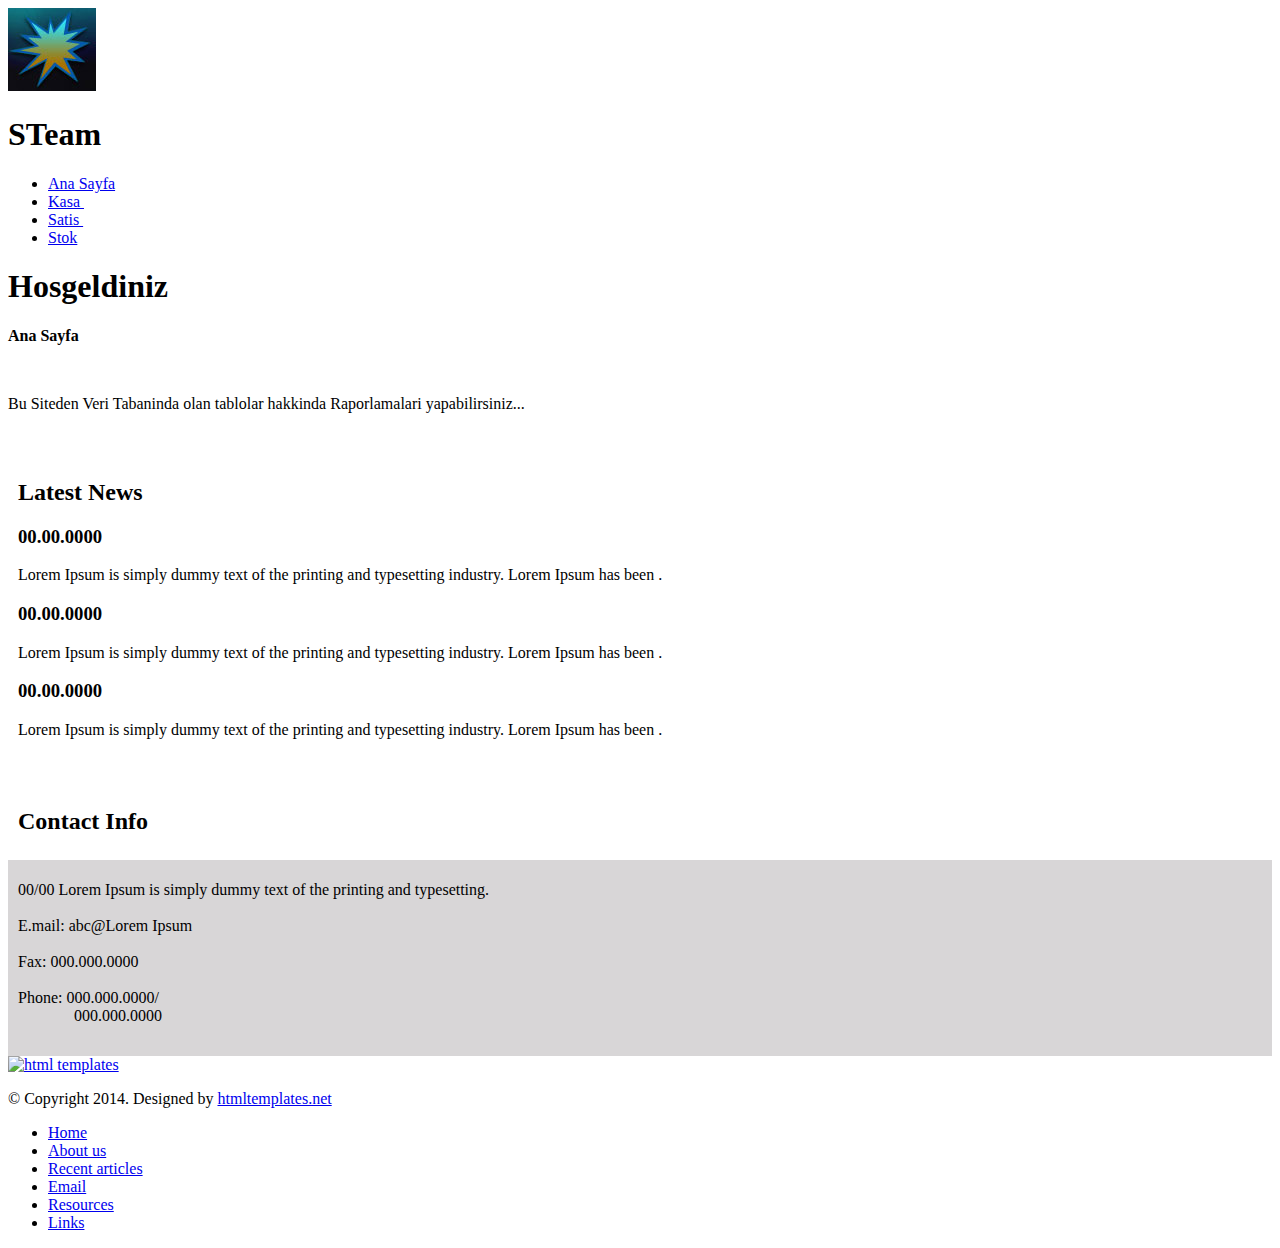
<file: demosite/src/main/resources/templates/index.html>
<!DOCTYPE html>
<html lang="en" xmlns:th="https://www.thymeleaf.org"/>
<head>
    <meta charset="UTF-8">
    <title>STeam</title>
    <meta name="description" content="Description of your site goes here">
    <meta name="keywords" content="keyword1, keyword2, keyword3">
    <link th:href="@{/css/style.css}" rel="stylesheet" type="text/css">
</head>
<body>
<div id="container">
    <div id="header"> <img src="../static/images/logo.jpg" alt="" id="logo">
        <h1 id="logo-text">STeam</h1>
    </div>
    <div id="nav">
        <ul>
            <li><a href="/index">Ana Sayfa</a></li>
            <li><a href="/Kasa">Kasa&nbsp;</a></li>
            <li><a href="/Satis">Satis&nbsp;</a></li>
            <li><a href="/Stok">Stok</a></li>


        </ul>
    </div>
    <div id="site-content">
        <div id="col-left">
            <h1 class="h-text-1">Hosgeldiniz</h1>
            <p class="text-1"><strong>Ana Sayfa</strong> </p>
            <p class="border-1">&nbsp;</p>
            <p>
                Bu Siteden Veri Tabaninda olan tablolar hakkinda Raporlamalari yapabilirsiniz...
            </p>
        </div>
        <div id="col-right">
            <div style="padding: 30px 10px 10px;">
                <h2 class="h-text-2">Latest News</h2>
                <h3 class="h-text-3">00.00.0000</h3>
                <p class="text-2">Lorem Ipsum is simply dummy text of the printing and
                    typesetting industry. Lorem Ipsum has been .</p>
                <h3 class="h-text-3">00.00.0000</h3>
                <p class="text-2">Lorem Ipsum is simply dummy text of the printing and
                    typesetting industry. Lorem Ipsum has been .</p>
                <h3 class="h-text-3">00.00.0000</h3>
                <p class="text-2">Lorem Ipsum is simply dummy text of the printing and
                    typesetting industry. Lorem Ipsum has been .</p>
            </div>
            <div>&nbsp;</div>
            <div style="padding: 5px 10px;">
                <h2 class="h-text-2">Contact Info</h2>
            </div>
            <div
                    style="padding: 5px 10px 15px; background: rgb(216, 214, 215) none repeat scroll 0%; -moz-background-clip: initial; -moz-background-origin: initial; -moz-background-inline-policy: initial;">
                <p class="text-2"> 00/00 Lorem Ipsum is simply dummy text of the
                    printing and typesetting.<br>
                    <br>
                    E.mail: abc@Lorem Ipsum<br>
                    <br>
                    Fax: 000.000.0000<br>
                    <br>
                    Phone: 000.000.0000/<br>
                    &nbsp;&nbsp;&nbsp;&nbsp;&nbsp;&nbsp;&nbsp;&nbsp;&nbsp;&nbsp;&nbsp;&nbsp;&nbsp;
                    000.000.0000 </p>
            </div>
        </div>
    </div>
    <div id="footer">
        <!--DO NOT Remove The Footer Links-->
        <!--Designed by--><a href="http://www.htmltemplates.net">
        <img th:src="@{/images/footnote.gif}" class="copyright" alt="html templates"></a>
        <p>&copy; Copyright 2014. Designed by <a target="_blank"
                                                 href="http://www.htmltemplates.net">htmltemplates.net</a>
            <!--DO NOT Remove The Footer Links-->
        </p>
        <ul class="footer-nav">
            <li><a href="#">Home</a></li>
            <li><a href="#">About us</a></li>
            <li><a href="#">Recent articles</a></li>
            <li><a href="#">Email</a></li>
            <li><a href="#">Resources</a></li>
            <li><a href="#">Links</a></li>
        </ul>
    </div>
</div>
</body>
</html>
</file>
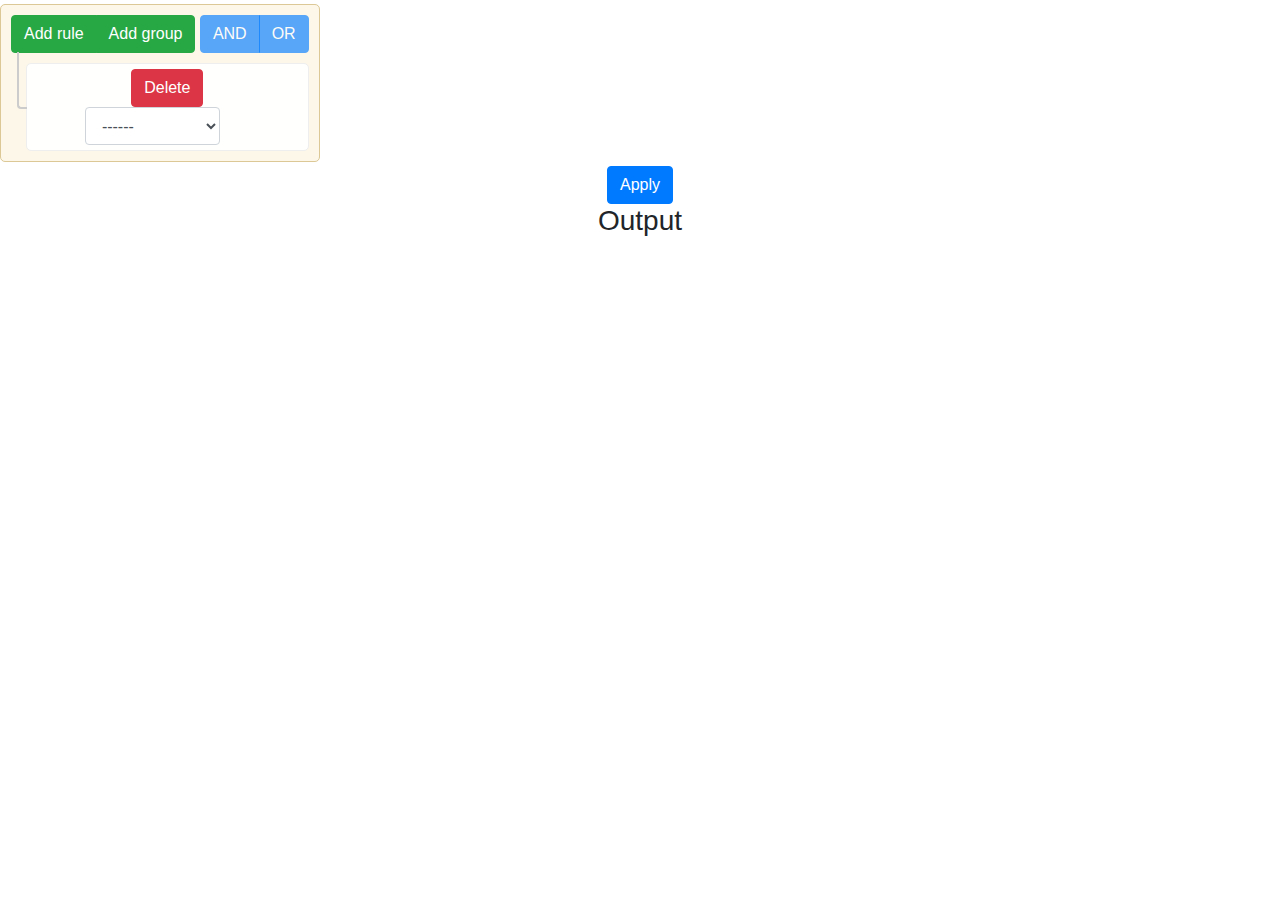
<file: KasaJQuery/kasaJquery.html>
<!DOCTYPE html>
<head>

    <meta charset="UTF-8">
    <title>Title</title>
    <link rel="stylesheet" type="text/css" href="css/bootstrap.css">
    <link rel="stylesheet" href="css/query-builder.default.css" id="gb-theme">
    <!-- SQLParser from https://www.npmjs.com/package/sql-parser-mistic -->
    <script src="js/sql-parser.js"></script>
</head>

<body>
<div style="text-align: center">
    <div id="builder"></div>

    <button class="btn btn-primary parse-json">Apply</button>

    <div id="result" class="hide">
        <h3>Output</h3>
        <pre></pre>
    </div>

    <script src="js/jquery-3.3.1.js"></script>

    <script src="js/bootstrap.js"></script>

    <script src="js/query-builder.standalone.js"></script>

    <script src="js/app.js"></script>
</div>
</body>
</html>
</file>
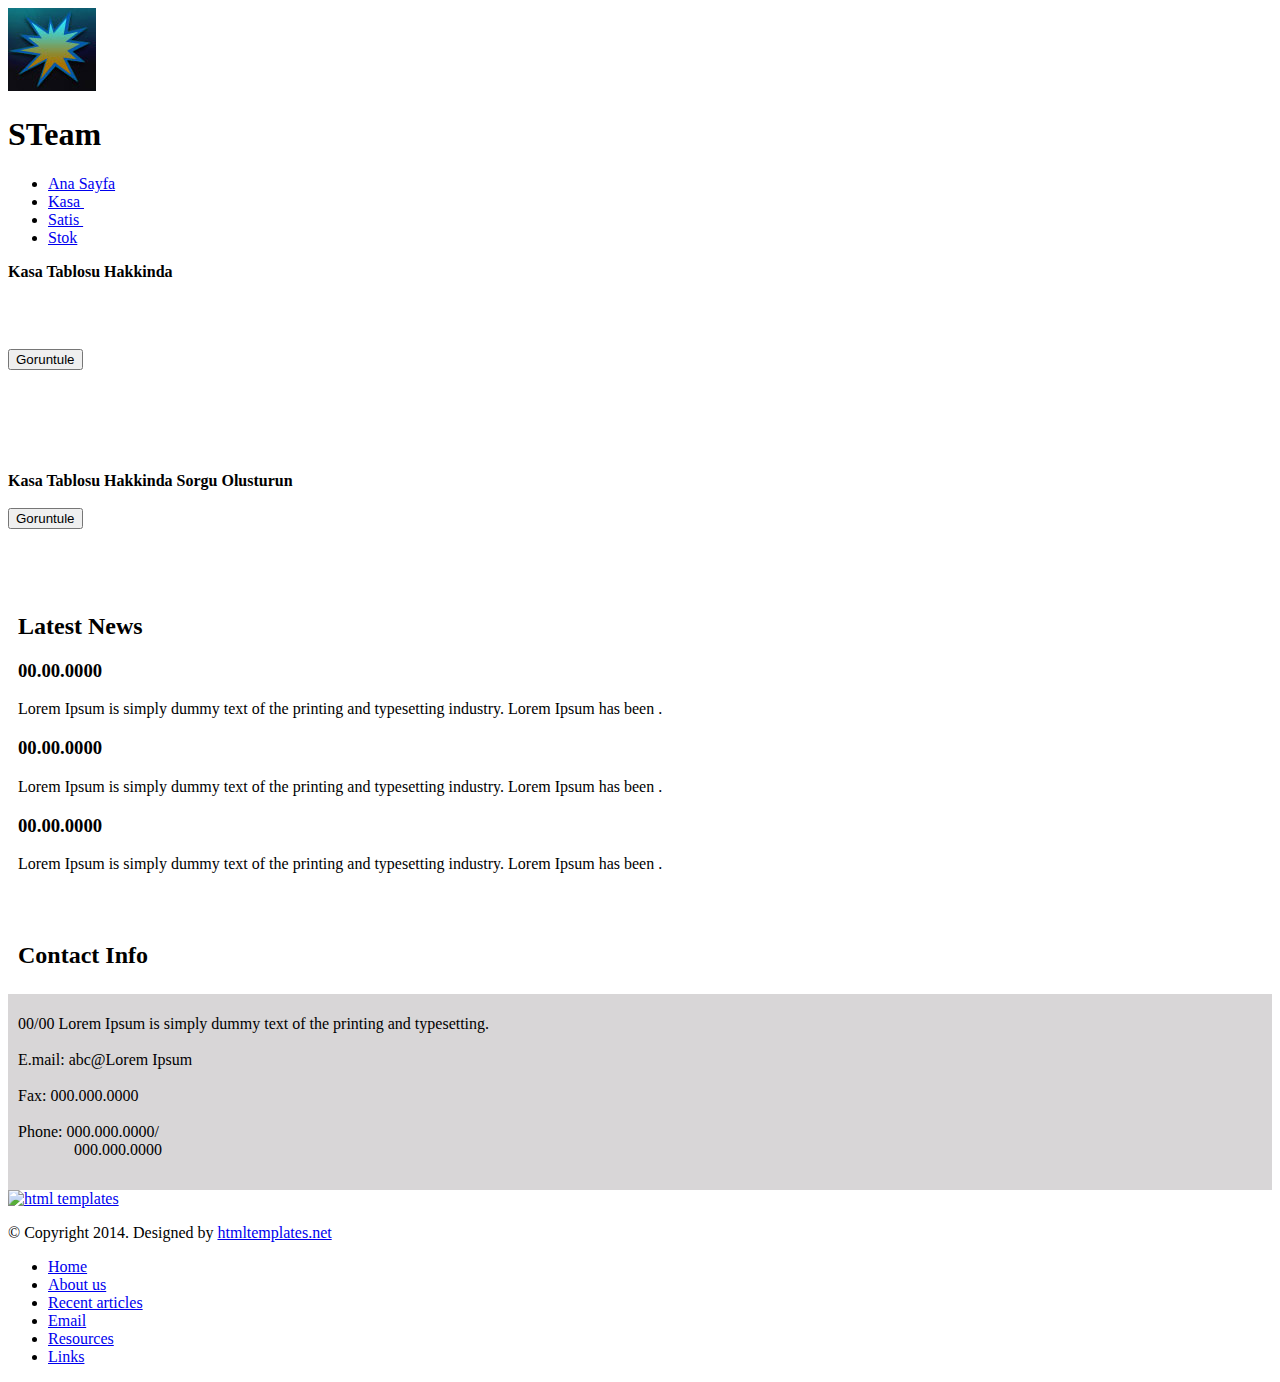
<file: demosite/src/main/resources/templates/Kasa.html>
<!DOCTYPE html>
<html lang="en" xmlns:th="https://www.thymeleaf.org"/>
<head>
    <meta charset="UTF-8">
    <title>STeam</title>
    <meta name="description" content="Description of your site goes here">
    <meta name="keywords" content="keyword1, keyword2, keyword3">
    <link th:href="@{/css/style.css}" rel="stylesheet" type="text/css">
</head>
<body>
<div id="container">
    <div id="header"> <img src="../static/images/logo.jpg" alt="" id="logo">
        <h1 id="logo-text">STeam</h1>
    </div>
    <div id="nav">
        <ul>
            <li><a href="/index">Ana Sayfa</a></li>
            <li><a href="/Kasa">Kasa&nbsp;</a></li>
            <li><a href="/Satis">Satis&nbsp;</a></li>
            <li><a href="/Stok">Stok</a></li>


        </ul>
    </div>
    <div id="site-content">
        <div id="col-left">
            <p class="text-1"><strong>Kasa Tablosu Hakkinda</strong>
            <p class="border-1">&nbsp;</p>
            <form action="/kasaGrafikVer">
                <br>
                <input type="submit" value="Goruntule">
            </form>
            <br>
            <p class="border-1">&nbsp;</p>
            <form action="/kasaJquery">
                <br>
                <p class="text-1"><strong>Kasa Tablosu Hakkinda Sorgu Olusturun</strong><br><br>
                <input type="submit" value="Goruntule">
            </form>
            <br>
        </div>
        <div id="col-right">
            <div style="padding: 30px 10px 10px;">
                <h2 class="h-text-2">Latest News</h2>
                <h3 class="h-text-3">00.00.0000</h3>
                <p class="text-2">Lorem Ipsum is simply dummy text of the printing and
                    typesetting industry. Lorem Ipsum has been .</p>
                <h3 class="h-text-3">00.00.0000</h3>
                <p class="text-2">Lorem Ipsum is simply dummy text of the printing and
                    typesetting industry. Lorem Ipsum has been .</p>
                <h3 class="h-text-3">00.00.0000</h3>
                <p class="text-2">Lorem Ipsum is simply dummy text of the printing and
                    typesetting industry. Lorem Ipsum has been .</p>
            </div>
            <div>&nbsp;</div>
            <div style="padding: 5px 10px;">
                <h2 class="h-text-2">Contact Info</h2>
            </div>
            <div
                    style="padding: 5px 10px 15px; background: rgb(216, 214, 215) none repeat scroll 0%; -moz-background-clip: initial; -moz-background-origin: initial; -moz-background-inline-policy: initial;">
                <p class="text-2"> 00/00 Lorem Ipsum is simply dummy text of the
                    printing and typesetting.<br>
                    <br>
                    E.mail: abc@Lorem Ipsum<br>
                    <br>
                    Fax: 000.000.0000<br>
                    <br>
                    Phone: 000.000.0000/<br>
                    &nbsp;&nbsp;&nbsp;&nbsp;&nbsp;&nbsp;&nbsp;&nbsp;&nbsp;&nbsp;&nbsp;&nbsp;&nbsp;
                    000.000.0000 </p>
            </div>
        </div>
    </div>
    <div id="footer">
        <!--DO NOT Remove The Footer Links-->
        <!--Designed by--><a href="http://www.htmltemplates.net">
        <img th:src="@{/images/footnote.gif}" class="copyright" alt="html templates"></a>
        <p>&copy; Copyright 2014. Designed by <a target="_blank"
                                                 href="http://www.htmltemplates.net">htmltemplates.net</a>
            <!--DO NOT Remove The Footer Links-->
        </p>
        <ul class="footer-nav">
            <li><a href="#">Home</a></li>
            <li><a href="#">About us</a></li>
            <li><a href="#">Recent articles</a></li>
            <li><a href="#">Email</a></li>
            <li><a href="#">Resources</a></li>
            <li><a href="#">Links</a></li>
        </ul>
    </div>
</div>
</body>
</html>
</file>
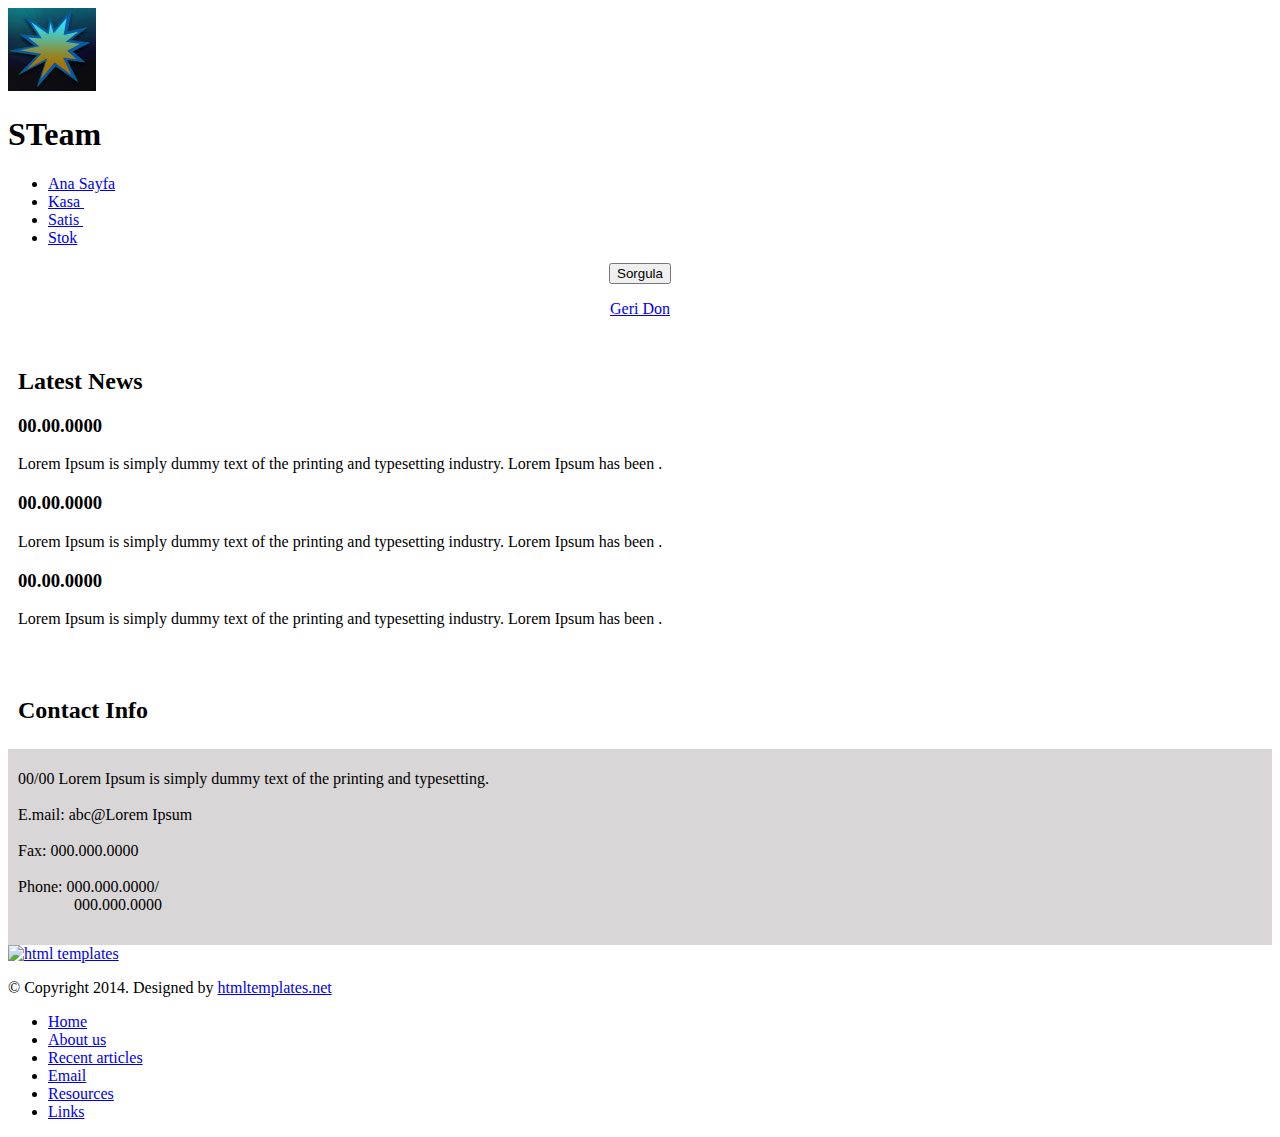
<file: demosite/src/main/resources/templates/kasaJquery.html>
<!DOCTYPE html>
<html lang="en" xmlns:th="https://www.thymeleaf.org"/>
<head>
    <meta charset="UTF-8">
    <title>STeam</title>
    <meta name="description" content="Description of your site goes here">
    <meta name="keywords" content="keyword1, keyword2, keyword3">
    <link th:href="@{/css/style.css}" rel="stylesheet" type="text/css">
    <link rel="stylesheet" type="text/css" th:href="@{css/bootstrap.css}">
    <link rel="stylesheet" th:href="@{css/query-builder.default.css}" id="gb-theme">
</head>
<body>
<div id="container">
    <div id="header"> <img src="../static/images/logo.jpg" alt="" id="logo">
        <h1 id="logo-text">STeam</h1>
    </div>
    <div id="nav">
        <ul>
            <li><a href="/index">Ana Sayfa</a></li>
            <li><a href="/Kasa">Kasa&nbsp;</a></li>
            <li><a href="/Satis">Satis&nbsp;</a></li>
            <li><a href="/Stok">Stok</a></li>


        </ul>
    </div>
    <div id="site-content">
        <div id="col-left">

            <div style="text-align: center">
                <div id="builder"></div>

                <button class="btn btn-primary parse-json" id="btn-getkasa" type="type">Sorgula</button>

                <p>     </p>
                <a href="/Kasa" class="btn btn-primary parse-json">Geri Don</a>

                <script th:src="@{kasajs/jquery-3.3.1.js}"></script>

                <script th:src="@{kasajs/bootstrap.js}"></script>

                <script th:src="@{kasajs/query-builder.standalone.js}"></script>

                <script th:src="@{kasajs/app.js}"></script>
            </div>




        </div>
        <div id="col-right">
            <div style="padding: 30px 10px 10px;">
                <h2 class="h-text-2">Latest News</h2>
                <h3 class="h-text-3">00.00.0000</h3>
                <p class="text-2">Lorem Ipsum is simply dummy text of the printing and
                    typesetting industry. Lorem Ipsum has been .</p>
                <h3 class="h-text-3">00.00.0000</h3>
                <p class="text-2">Lorem Ipsum is simply dummy text of the printing and
                    typesetting industry. Lorem Ipsum has been .</p>
                <h3 class="h-text-3">00.00.0000</h3>
                <p class="text-2">Lorem Ipsum is simply dummy text of the printing and
                    typesetting industry. Lorem Ipsum has been .</p>
            </div>
            <div>&nbsp;</div>
            <div style="padding: 5px 10px;">
                <h2 class="h-text-2">Contact Info</h2>
            </div>
            <div
                    style="padding: 5px 10px 15px; background: rgb(216, 214, 215) none repeat scroll 0%; -moz-background-clip: initial; -moz-background-origin: initial; -moz-background-inline-policy: initial;">
                <p class="text-2"> 00/00 Lorem Ipsum is simply dummy text of the
                    printing and typesetting.<br>
                    <br>
                    E.mail: abc@Lorem Ipsum<br>
                    <br>
                    Fax: 000.000.0000<br>
                    <br>
                    Phone: 000.000.0000/<br>
                    &nbsp;&nbsp;&nbsp;&nbsp;&nbsp;&nbsp;&nbsp;&nbsp;&nbsp;&nbsp;&nbsp;&nbsp;&nbsp;
                    000.000.0000 </p>
            </div>
        </div>
    </div>
    <div id="footer">
        <!--DO NOT Remove The Footer Links-->
        <!--Designed by--><a href="http://www.htmltemplates.net">
        <img th:src="@{/images/footnote.gif}" class="copyright" alt="html templates"></a>
        <p>&copy; Copyright 2014. Designed by <a target="_blank"
                                                 href="http://www.htmltemplates.net">htmltemplates.net</a>
            <!--DO NOT Remove The Footer Links-->
        </p>
        <ul class="footer-nav">
            <li><a href="#">Home</a></li>
            <li><a href="#">About us</a></li>
            <li><a href="#">Recent articles</a></li>
            <li><a href="#">Email</a></li>
            <li><a href="#">Resources</a></li>
            <li><a href="#">Links</a></li>
        </ul>
    </div>
</div>
</body>
</html>
</file>
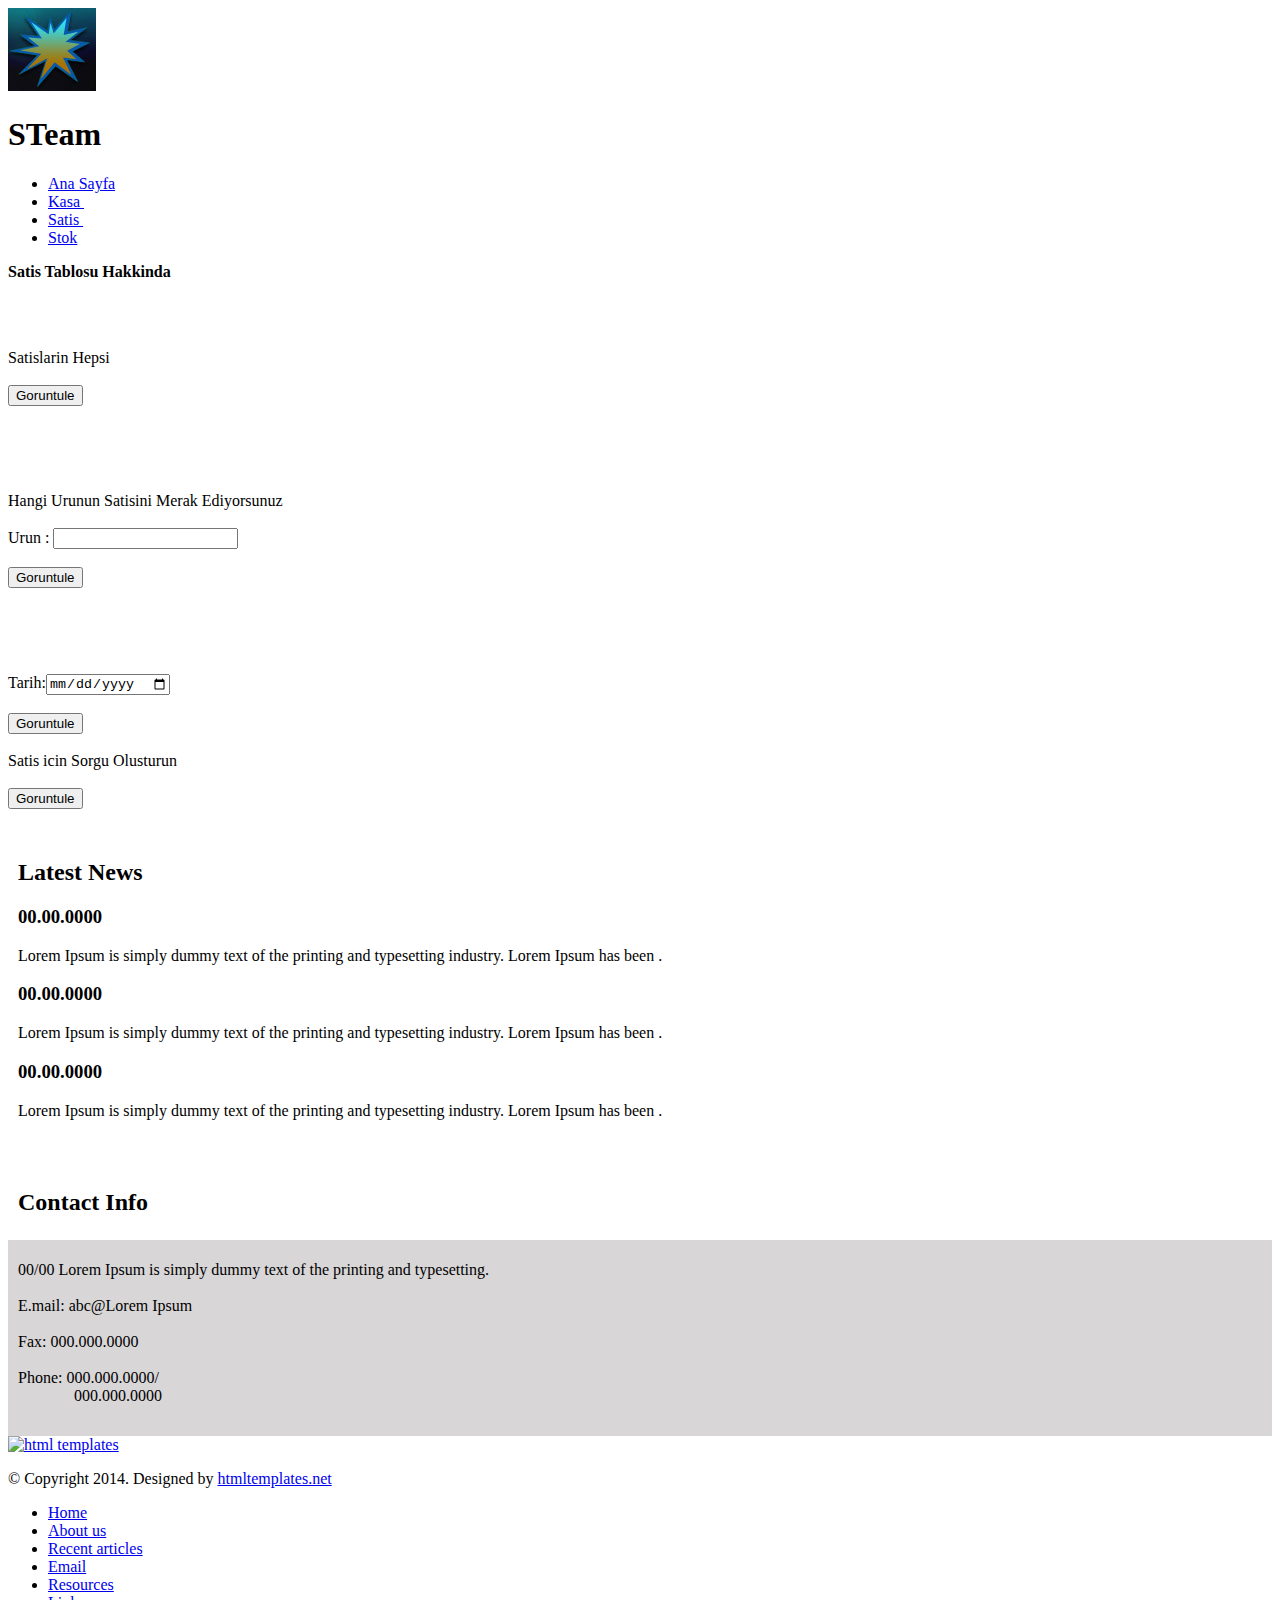
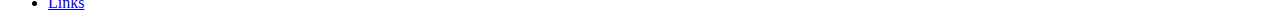
<file: demosite/src/main/resources/templates/Satis.html>
<!DOCTYPE html>
<html lang="en" xmlns:th="https://www.thymeleaf.org"/>
<head>
    <meta charset="UTF-8">
    <title>STeam</title>
    <meta name="description" content="Description of your site goes here}">
    <meta name="keywords" content="keyword1, keyword2, keyword3">
    <link th:href="@{/css/style.css}" rel="stylesheet" type="text/css">
</head>
<body>
<div id="container">
    <div id="header"> <img src="../static/images/logo.jpg" alt="" id="logo">
        <h1 id="logo-text">STeam</h1>
    </div>
    <div id="nav">
        <ul>
            <li><a href="/index">Ana Sayfa</a></li>
            <li><a href="/Kasa">Kasa&nbsp;</a></li>
            <li><a href="/Satis">Satis&nbsp;</a></li>
            <li><a href="/Stok">Stok</a></li>


        </ul>
    </div>
    <div id="site-content">
        <div id="col-left">
            <p class="text-1"><strong>Satis Tablosu Hakkinda</strong>
            <p class="border-1">&nbsp;</p>
            <br/>
            <form action="/satisGrafikVer">
                Satislarin Hepsi<br>
                <br>
                <input type="submit" value="Goruntule">
            </form>
            <br>
            <p class="border-1">&nbsp;</p>
            <form action="/xurunuGrafikVer" method="post">
                <br>
                Hangi Urunun Satisini Merak Ediyorsunuz<br><br>
                Urun : <input type="text" name="urun"><br>
                <br>
                <input type="submit" value="Goruntule">
            </form>
            <br>
            <p class="border-1">&nbsp;</p>
            <form action="/tariheGoreSatis" method="post">
                <br>
                Tarih:<input type="date" name="tarih">
                <br>
                <br>
                <input type="submit" value="Goruntule">
            </form>
            <form action="/satisJquery" method="get">
                <br>
                Satis icin Sorgu Olusturun
                <br>
                <br>
                <input type="submit" value="Goruntule">
            </form>
        </div>


        <div id="col-right">
            <div style="padding: 30px 10px 10px;">
                <h2 class="h-text-2">Latest News</h2>
                <h3 class="h-text-3">00.00.0000</h3>
                <p class="text-2">Lorem Ipsum is simply dummy text of the printing and
                    typesetting industry. Lorem Ipsum has been .</p>
                <h3 class="h-text-3">00.00.0000</h3>
                <p class="text-2">Lorem Ipsum is simply dummy text of the printing and
                    typesetting industry. Lorem Ipsum has been .</p>
                <h3 class="h-text-3">00.00.0000</h3>
                <p class="text-2">Lorem Ipsum is simply dummy text of the printing and
                    typesetting industry. Lorem Ipsum has been .</p>
            </div>
            <div>&nbsp;</div>
            <div style="padding: 5px 10px;">
                <h2 class="h-text-2">Contact Info</h2>
            </div>
            <div
                    style="padding: 5px 10px 15px; background: rgb(216, 214, 215) none repeat scroll 0%; -moz-background-clip: initial; -moz-background-origin: initial; -moz-background-inline-policy: initial;">
                <p class="text-2"> 00/00 Lorem Ipsum is simply dummy text of the
                    printing and typesetting.<br>
                    <br>
                    E.mail: abc@Lorem Ipsum<br>
                    <br>
                    Fax: 000.000.0000<br>
                    <br>
                    Phone: 000.000.0000/<br>
                    &nbsp;&nbsp;&nbsp;&nbsp;&nbsp;&nbsp;&nbsp;&nbsp;&nbsp;&nbsp;&nbsp;&nbsp;&nbsp;
                    000.000.0000 </p>
            </div>
        </div>
    </div>
    <div id="footer">
        <!--DO NOT Remove The Footer Links-->
        <!--Designed by--><a href="http://www.htmltemplates.net">
        <img th:src="@{/images/footnote.gif}" class="copyright" alt="html templates"></a>
        <p>&copy; Copyright 2014. Designed by <a target="_blank"
                                                 href="http://www.htmltemplates.net">htmltemplates.net</a>
            <!--DO NOT Remove The Footer Links-->
        </p>
        <ul class="footer-nav">
            <li><a href="#">Home</a></li>
            <li><a href="#">About us</a></li>
            <li><a href="#">Recent articles</a></li>
            <li><a href="#">Email</a></li>
            <li><a href="#">Resources</a></li>
            <li><a href="#">Links</a></li>
        </ul>
    </div>
</div>
</body>
</html>
</file>
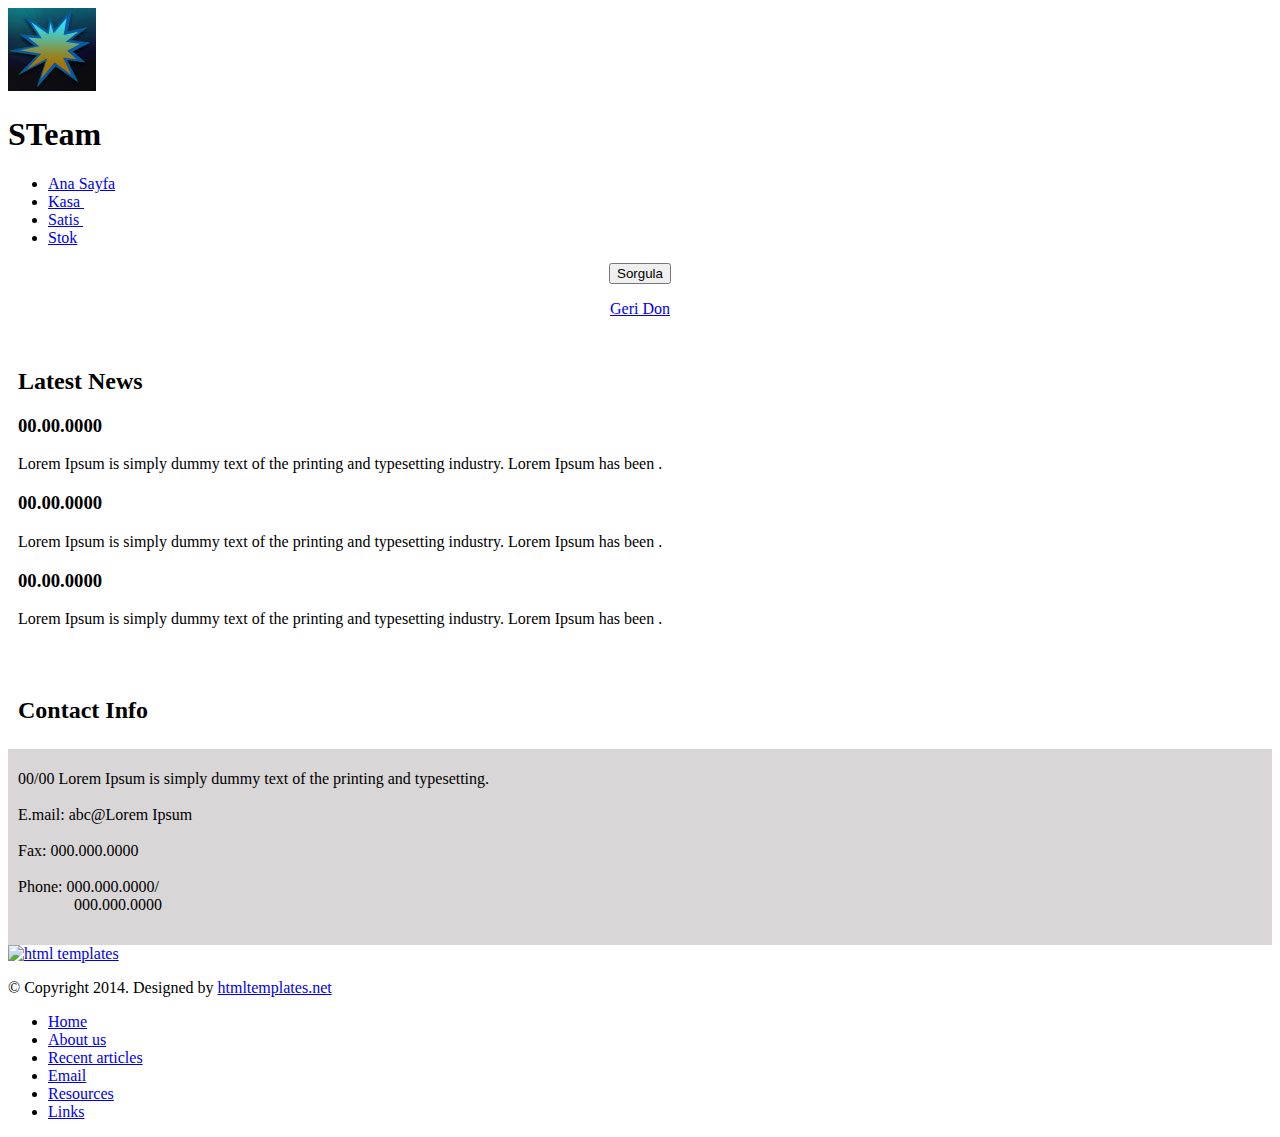
<file: demosite/src/main/resources/templates/satisJquery.html>
<!DOCTYPE html>
<html lang="en" xmlns:th="https://www.thymeleaf.org"/>
<head>
    <meta charset="UTF-8">
    <title>STeam</title>
    <meta name="description" content="Description of your site goes here">
    <meta name="keywords" content="keyword1, keyword2, keyword3">
    <link th:href="@{/css/style.css}" rel="stylesheet" type="text/css">
    <link rel="stylesheet" type="text/css" th:href="@{css/bootstrap.css}">
    <link rel="stylesheet" th:href="@{css/query-builder.default.css}" id="gb-theme">
</head>
<body>
<div id="container">
    <div id="header"> <img src="../static/images/logo.jpg" alt="" id="logo">
        <h1 id="logo-text">STeam</h1>
    </div>
    <div id="nav">
        <ul>
            <li><a href="/index">Ana Sayfa</a></li>
            <li><a href="/Kasa">Kasa&nbsp;</a></li>
            <li><a href="/Satis">Satis&nbsp;</a></li>
            <li><a href="/Stok">Stok</a></li>


        </ul>
    </div>
    <div id="site-content">
        <div id="col-left">


            <div style="text-align: center">
                <div id="builder"></div>

                <button class="btn btn-primary parse-json" id="btn-getsatis" type="type">Sorgula</button>

                <p>     </p>
                <a href="/Satis" class="btn btn-primary parse-json">Geri Don</a>

                <script th:src="@{satisjs/jquery-3.3.1.js}"></script>

                <script th:src="@{satisjs/bootstrap.js}"></script>

                <script th:src="@{satisjs/query-builder.standalone.js}"></script>

                <script th:src="@{satisjs/app.js}"></script>
            </div>




        </div>
        <div id="col-right">
            <div style="padding: 30px 10px 10px;">
                <h2 class="h-text-2">Latest News</h2>
                <h3 class="h-text-3">00.00.0000</h3>
                <p class="text-2">Lorem Ipsum is simply dummy text of the printing and
                    typesetting industry. Lorem Ipsum has been .</p>
                <h3 class="h-text-3">00.00.0000</h3>
                <p class="text-2">Lorem Ipsum is simply dummy text of the printing and
                    typesetting industry. Lorem Ipsum has been .</p>
                <h3 class="h-text-3">00.00.0000</h3>
                <p class="text-2">Lorem Ipsum is simply dummy text of the printing and
                    typesetting industry. Lorem Ipsum has been .</p>
            </div>
            <div>&nbsp;</div>
            <div style="padding: 5px 10px;">
                <h2 class="h-text-2">Contact Info</h2>
            </div>
            <div
                    style="padding: 5px 10px 15px; background: rgb(216, 214, 215) none repeat scroll 0%; -moz-background-clip: initial; -moz-background-origin: initial; -moz-background-inline-policy: initial;">
                <p class="text-2"> 00/00 Lorem Ipsum is simply dummy text of the
                    printing and typesetting.<br>
                    <br>
                    E.mail: abc@Lorem Ipsum<br>
                    <br>
                    Fax: 000.000.0000<br>
                    <br>
                    Phone: 000.000.0000/<br>
                    &nbsp;&nbsp;&nbsp;&nbsp;&nbsp;&nbsp;&nbsp;&nbsp;&nbsp;&nbsp;&nbsp;&nbsp;&nbsp;
                    000.000.0000 </p>
            </div>
        </div>
    </div>
    <div id="footer">
        <!--DO NOT Remove The Footer Links-->
        <!--Designed by--><a href="http://www.htmltemplates.net">
        <img th:src="@{/images/footnote.gif}" class="copyright" alt="html templates"></a>
        <p>&copy; Copyright 2014. Designed by <a target="_blank"
                                                 href="http://www.htmltemplates.net">htmltemplates.net</a>
            <!--DO NOT Remove The Footer Links-->
        </p>
        <ul class="footer-nav">
            <li><a href="#">Home</a></li>
            <li><a href="#">About us</a></li>
            <li><a href="#">Recent articles</a></li>
            <li><a href="#">Email</a></li>
            <li><a href="#">Resources</a></li>
            <li><a href="#">Links</a></li>
        </ul>
    </div>
</div>
</body>
</html>
</file>
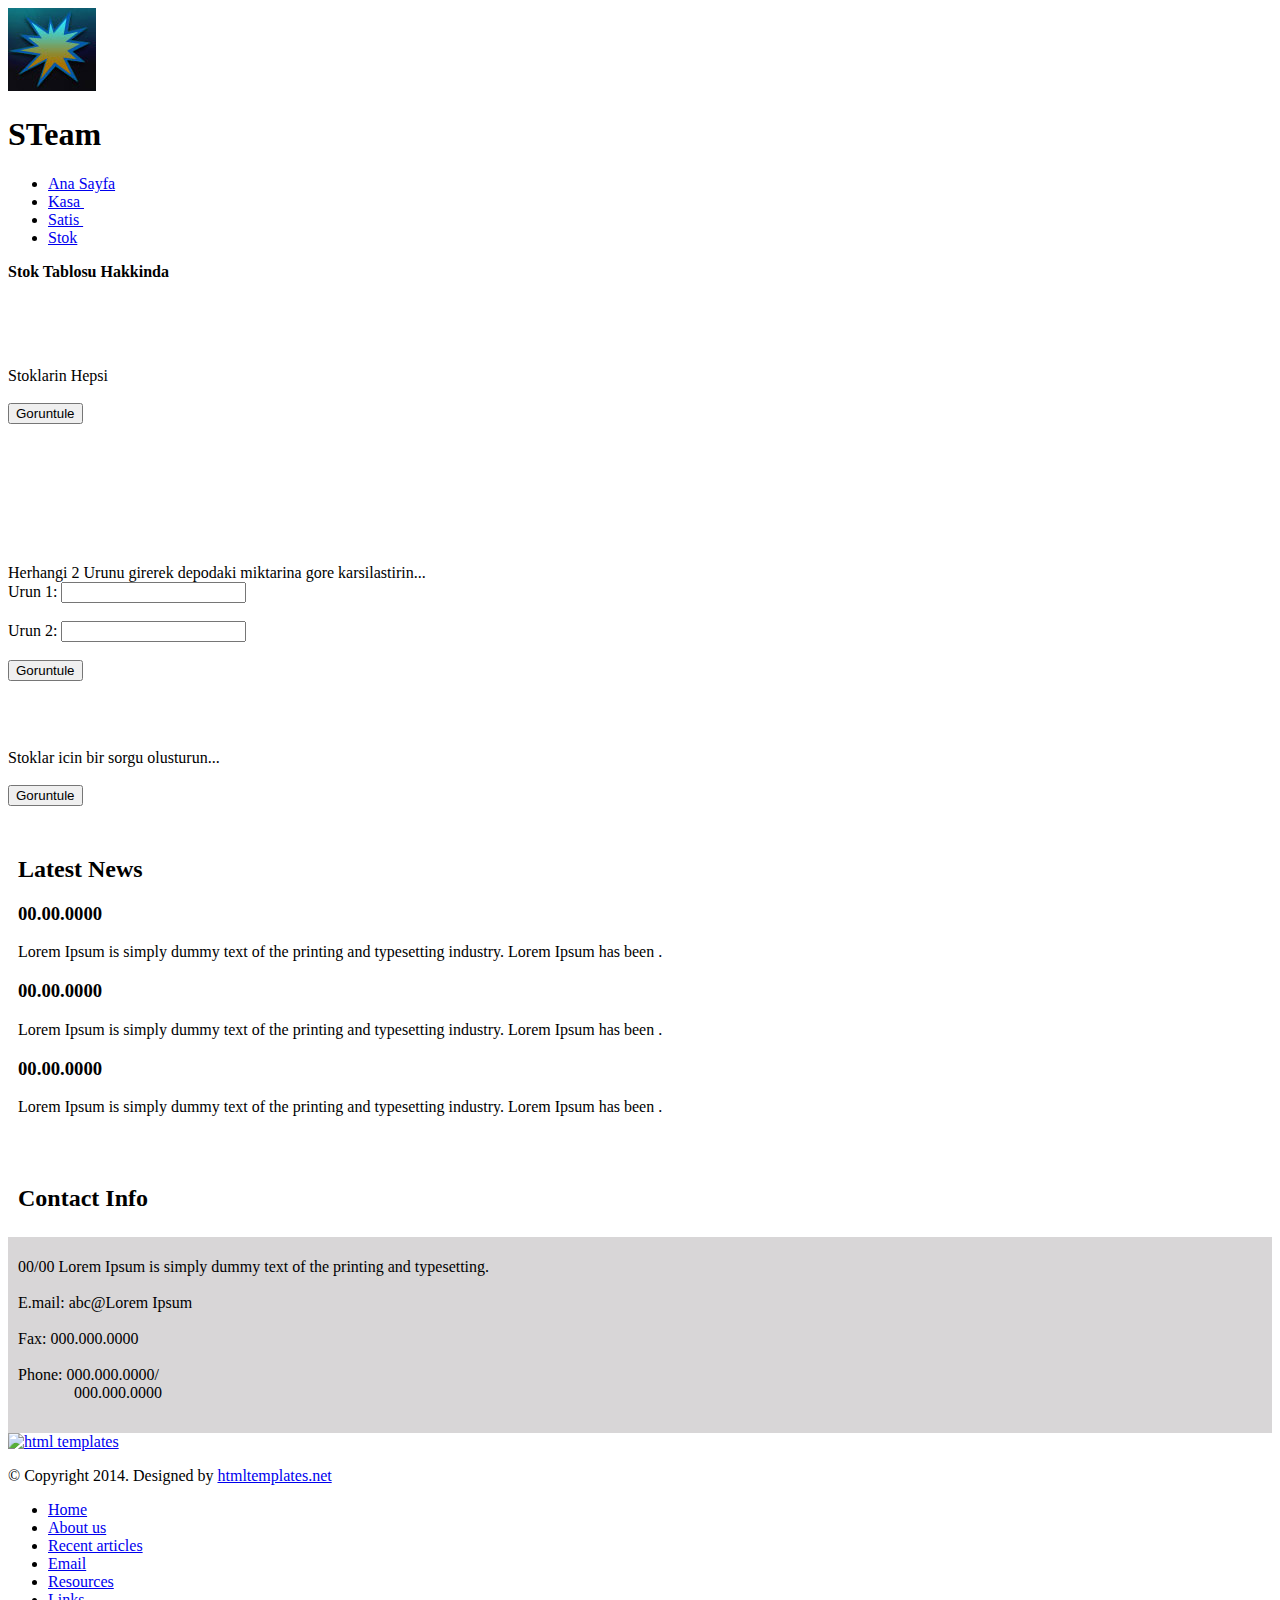
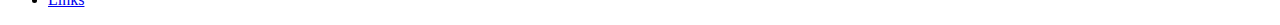
<file: demosite/src/main/resources/templates/Stok.html>
<!DOCTYPE html>
<html lang="en" xmlns:th="https://www.thymeleaf.org"/>
<head>
    <meta charset="UTF-8">
    <title>STeam</title>
    <meta name="description" content="Description of your site goes here">
    <meta name="keywords" content="keyword1, keyword2, keyword3">
    <link th:href="@{/css/style.css}" rel="stylesheet" type="text/css">
</head>
<body>
<div id="container">
    <div id="header"> <img src="../static/images/logo.jpg" alt="" id="logo">
        <h1 id="logo-text">STeam</h1>
    </div>
    <div id="nav">
        <ul>
            <li><a href="/index">Ana Sayfa</a></li>
            <li><a href="/Kasa">Kasa&nbsp;</a></li>
            <li><a href="/Satis">Satis&nbsp;</a></li>
            <li><a href="/Stok">Stok</a></li>


        </ul>
    </div>
    <div id="site-content">
        <div id="col-left">
            <p class="text-1"><strong>Stok Tablosu Hakkinda</strong>
            <p class="border-1">&nbsp;</p>
            <br>
            <br>
            <form action="/stokGrafikVer">
                Stoklarin Hepsi<br>
                <br>
                <input type="submit" value="Goruntule">
            </form>
            <br>
            <br>
            <p class="border-1">&nbsp;</p>
            <br>
            <br>
            <form action="/karsilastirGrafikVer" method="post">
                <br>
                Herhangi 2 Urunu girerek depodaki miktarina gore karsilastirin...
                <br>
                Urun 1: <input type="text" name="urun1"><br>
                <br>
                Urun 2: <input type="text" name="urun2"><br>
                <br>
                <input type="submit" value="Goruntule">
            </form>
            <p class="border-1">&nbsp;</p>
            <br>

            <form action="/stokJquery">
                Stoklar icin bir sorgu olusturun...<br>
                <br>
                <input type="submit" value="Goruntule">
            </form>

        </div>
        <div id="col-right">
            <div style="padding: 30px 10px 10px;">
                <h2 class="h-text-2">Latest News</h2>
                <h3 class="h-text-3">00.00.0000</h3>
                <p class="text-2">Lorem Ipsum is simply dummy text of the printing and
                    typesetting industry. Lorem Ipsum has been .</p>
                <h3 class="h-text-3">00.00.0000</h3>
                <p class="text-2">Lorem Ipsum is simply dummy text of the printing and
                    typesetting industry. Lorem Ipsum has been .</p>
                <h3 class="h-text-3">00.00.0000</h3>
                <p class="text-2">Lorem Ipsum is simply dummy text of the printing and
                    typesetting industry. Lorem Ipsum has been .</p>
            </div>
            <div>&nbsp;</div>
            <div style="padding: 5px 10px;">
                <h2 class="h-text-2">Contact Info</h2>
            </div>
            <div
                    style="padding: 5px 10px 15px; background: rgb(216, 214, 215) none repeat scroll 0%; -moz-background-clip: initial; -moz-background-origin: initial; -moz-background-inline-policy: initial;">
                <p class="text-2"> 00/00 Lorem Ipsum is simply dummy text of the
                    printing and typesetting.<br>
                    <br>
                    E.mail: abc@Lorem Ipsum<br>
                    <br>
                    Fax: 000.000.0000<br>
                    <br>
                    Phone: 000.000.0000/<br>
                    &nbsp;&nbsp;&nbsp;&nbsp;&nbsp;&nbsp;&nbsp;&nbsp;&nbsp;&nbsp;&nbsp;&nbsp;&nbsp;
                    000.000.0000 </p>
            </div>
        </div>
    </div>
    <div id="footer">
        <!--DO NOT Remove The Footer Links-->
        <!--Designed by--><a href="http://www.htmltemplates.net">
        <img th:src="@{/images/footnote.gif}" class="copyright" alt="html templates"></a>
        <p>&copy; Copyright 2014. Designed by <a target="_blank"
                                                 href="http://www.htmltemplates.net">htmltemplates.net</a>
            <!--DO NOT Remove The Footer Links-->
        </p>
        <ul class="footer-nav">
            <li><a href="#">Home</a></li>
            <li><a href="#">About us</a></li>
            <li><a href="#">Recent articles</a></li>
            <li><a href="#">Email</a></li>
            <li><a href="#">Resources</a></li>
            <li><a href="#">Links</a></li>
        </ul>
    </div>
</div>
</body>
</html>
</file>
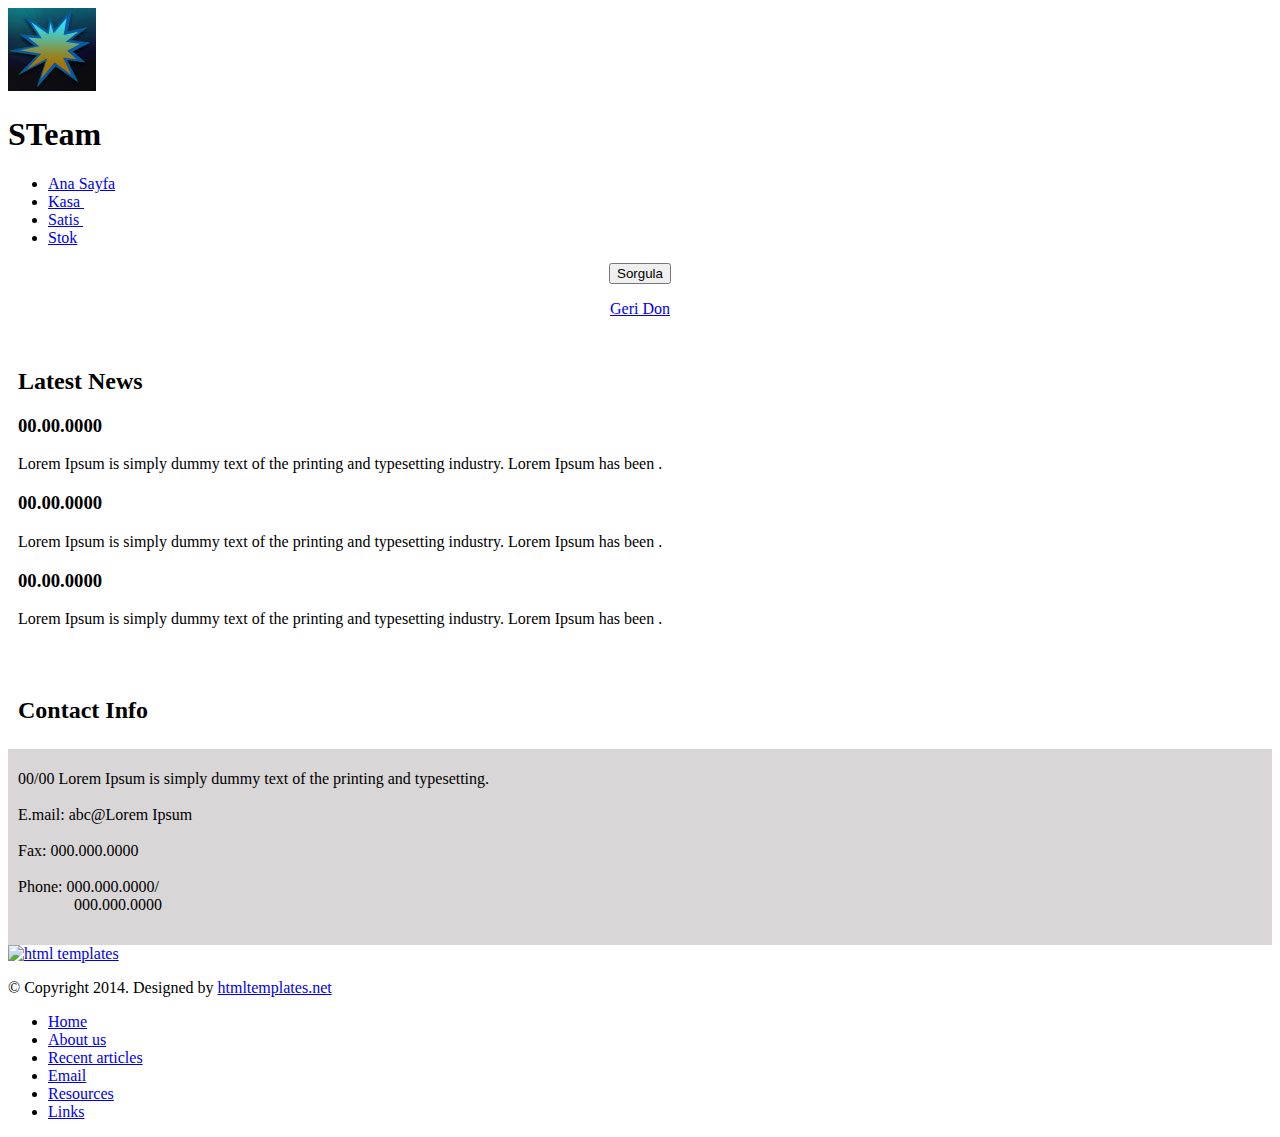
<file: demosite/src/main/resources/templates/stokJquery.html>
<!DOCTYPE html>
<html lang="en" xmlns:th="https://www.thymeleaf.org"/>
<head>
    <meta charset="UTF-8">
    <title>STeam</title>
    <meta name="description" content="Description of your site goes here">
    <meta name="keywords" content="keyword1, keyword2, keyword3">
    <link th:href="@{/css/style.css}" rel="stylesheet" type="text/css">
    <link rel="stylesheet" type="text/css" th:href="@{css/bootstrap.css}">
    <link rel="stylesheet" th:href="@{css/query-builder.default.css}" id="gb-theme">
</head>
<body>
<div id="container">
    <div id="header"> <img src="../static/images/logo.jpg" alt="" id="logo">
        <h1 id="logo-text">STeam</h1>
    </div>
    <div id="nav">
        <ul>
            <li><a href="/index">Ana Sayfa</a></li>
            <li><a href="/Kasa">Kasa&nbsp;</a></li>
            <li><a href="/Satis">Satis&nbsp;</a></li>
            <li><a href="/Stok">Stok</a></li>


        </ul>
    </div>
    <div id="site-content">
        <div id="col-left">

            <div style="text-align: center">
                <div id="builder"></div>

                <button class="btn btn-primary parse-json" id="btn-getstok" type="type">Sorgula</button>

                <p>     </p>
                <a href="/Stok" class="btn btn-primary parse-json">Geri Don</a>

                <script th:src="@{stokjs/jquery-3.3.1.js}"></script>

                <script th:src="@{stokjs/bootstrap.js}"></script>

                <script th:src="@{stokjs/query-builder.standalone.js}"></script>

                <script th:src="@{stokjs/app.js}"></script>
            </div>




        </div>
        <div id="col-right">
            <div style="padding: 30px 10px 10px;">
                <h2 class="h-text-2">Latest News</h2>
                <h3 class="h-text-3">00.00.0000</h3>
                <p class="text-2">Lorem Ipsum is simply dummy text of the printing and
                    typesetting industry. Lorem Ipsum has been .</p>
                <h3 class="h-text-3">00.00.0000</h3>
                <p class="text-2">Lorem Ipsum is simply dummy text of the printing and
                    typesetting industry. Lorem Ipsum has been .</p>
                <h3 class="h-text-3">00.00.0000</h3>
                <p class="text-2">Lorem Ipsum is simply dummy text of the printing and
                    typesetting industry. Lorem Ipsum has been .</p>
            </div>
            <div>&nbsp;</div>
            <div style="padding: 5px 10px;">
                <h2 class="h-text-2">Contact Info</h2>
            </div>
            <div
                    style="padding: 5px 10px 15px; background: rgb(216, 214, 215) none repeat scroll 0%; -moz-background-clip: initial; -moz-background-origin: initial; -moz-background-inline-policy: initial;">
                <p class="text-2"> 00/00 Lorem Ipsum is simply dummy text of the
                    printing and typesetting.<br>
                    <br>
                    E.mail: abc@Lorem Ipsum<br>
                    <br>
                    Fax: 000.000.0000<br>
                    <br>
                    Phone: 000.000.0000/<br>
                    &nbsp;&nbsp;&nbsp;&nbsp;&nbsp;&nbsp;&nbsp;&nbsp;&nbsp;&nbsp;&nbsp;&nbsp;&nbsp;
                    000.000.0000 </p>
            </div>
        </div>
    </div>
    <div id="footer">
        <!--DO NOT Remove The Footer Links-->
        <!--Designed by--><a href="http://www.htmltemplates.net">
        <img th:src="@{/images/footnote.gif}" class="copyright" alt="html templates"></a>
        <p>&copy; Copyright 2014. Designed by <a target="_blank"
                                                 href="http://www.htmltemplates.net">htmltemplates.net</a>
            <!--DO NOT Remove The Footer Links-->
        </p>
        <ul class="footer-nav">
            <li><a href="#">Home</a></li>
            <li><a href="#">About us</a></li>
            <li><a href="#">Recent articles</a></li>
            <li><a href="#">Email</a></li>
            <li><a href="#">Resources</a></li>
            <li><a href="#">Links</a></li>
        </ul>
    </div>
</div>
</body>
</html>
</file>
<file: KasaJQuery/css/query-builder.default.css>
/*!
 * jQuery QueryBuilder 2.5.2
 * Copyright 2014-2018 Damien "Mistic" Sorel (http://www.strangeplanet.fr)
 * Licensed under MIT (https://opensource.org/licenses/MIT)
 */
.query-builder .rules-group-container, .query-builder .rule-container, .query-builder .rule-placeholder {
  position: relative;
  margin: 4px 0;
  border-radius: 5px;
  padding: 5px;
  border: 1px solid #EEE;
  background: rgba(255, 255, 255, 0.9);
}

.query-builder .rule-container .rule-filter-container,
.query-builder .rule-container .rule-operator-container,
.query-builder .rule-container .rule-value-container, .query-builder .error-container, .query-builder .drag-handle {
  display: inline-block;
  margin: 0 5px 0 0;
  vertical-align: middle;
}

.query-builder .rules-group-container {
  padding: 10px;
  padding-bottom: 6px;
  border: 1px solid #DCC896;
  background: rgba(250, 240, 210, 0.5);
}

.query-builder .rules-group-header {
  margin-bottom: 10px;
}

.query-builder .rules-group-header .group-conditions .btn.readonly:not(.active),
.query-builder .rules-group-header .group-conditions input[name$='_cond'] {
  border: 0;
  clip: rect(0 0 0 0);
  height: 1px;
  margin: -1px;
  overflow: hidden;
  padding: 0;
  position: absolute;
  width: 1px;
  white-space: nowrap;
}

.query-builder .rules-group-header .group-conditions .btn.readonly {
  border-radius: 3px;
}

.query-builder .rules-list {
  list-style: none;
  padding: 0 0 0 15px;
  margin: 0;
}

.query-builder .rule-value-container {
  border-left: 1px solid #DDD;
  padding-left: 5px;
}

.query-builder .rule-value-container label {
  margin-bottom: 0;
  font-weight: normal;
}

.query-builder .rule-value-container label.block {
  display: block;
}

.query-builder .rule-value-container select,
.query-builder .rule-value-container input[type='text'],
.query-builder .rule-value-container input[type='number'] {
  padding: 1px;
}

.query-builder .error-container {
  display: none;
  cursor: help;
  color: #F00;
}

.query-builder .has-error {
  background-color: #FDD;
  border-color: #F99;
}

.query-builder .has-error .error-container {
  display: inline-block !important;
}

.query-builder .rules-list > *::before, .query-builder .rules-list > *::after {
  content: '';
  position: absolute;
  left: -10px;
  width: 10px;
  height: calc(50% + 4px);
  border-color: #CCC;
  border-style: solid;
}

.query-builder .rules-list > *::before {
  top: -4px;
  border-width: 0 0 2px 2px;
}

.query-builder .rules-list > *::after {
  top: 50%;
  border-width: 0 0 0 2px;
}

.query-builder .rules-list > *:first-child::before {
  top: -12px;
  height: calc(50% + 14px);
}

.query-builder .rules-list > *:last-child::before {
  border-radius: 0 0 0 4px;
}

.query-builder .rules-list > *:last-child::after {
  display: none;
}

.query-builder.bt-checkbox-glyphicons .checkbox input[type='checkbox']:checked + label::after {
  font-family: 'Glyphicons Halflings';
  content: '\e013';
}

.query-builder.bt-checkbox-glyphicons .checkbox label::after {
  padding-left: 4px;
  padding-top: 2px;
  font-size: 9px;
}

.query-builder .error-container + .tooltip .tooltip-inner {
  color: #F99 !important;
}

.query-builder p.filter-description {
  margin: 5px 0 0 0;
  background: #D9EDF7;
  border: 1px solid #BCE8F1;
  color: #31708F;
  border-radius: 5px;
  padding: 2.5px 5px;
  font-size: .8em;
}

.query-builder .rules-group-header [data-invert] {
  margin-left: 5px;
}

.query-builder .drag-handle {
  cursor: move;
  vertical-align: middle;
  margin-left: 5px;
}

.query-builder .dragging {
  position: fixed;
  opacity: .5;
  z-index: 100;
}

.query-builder .dragging::before, .query-builder .dragging::after {
  display: none;
}

.query-builder .rule-placeholder {
  border: 1px dashed #BBB;
  opacity: .7;
}
</file>
